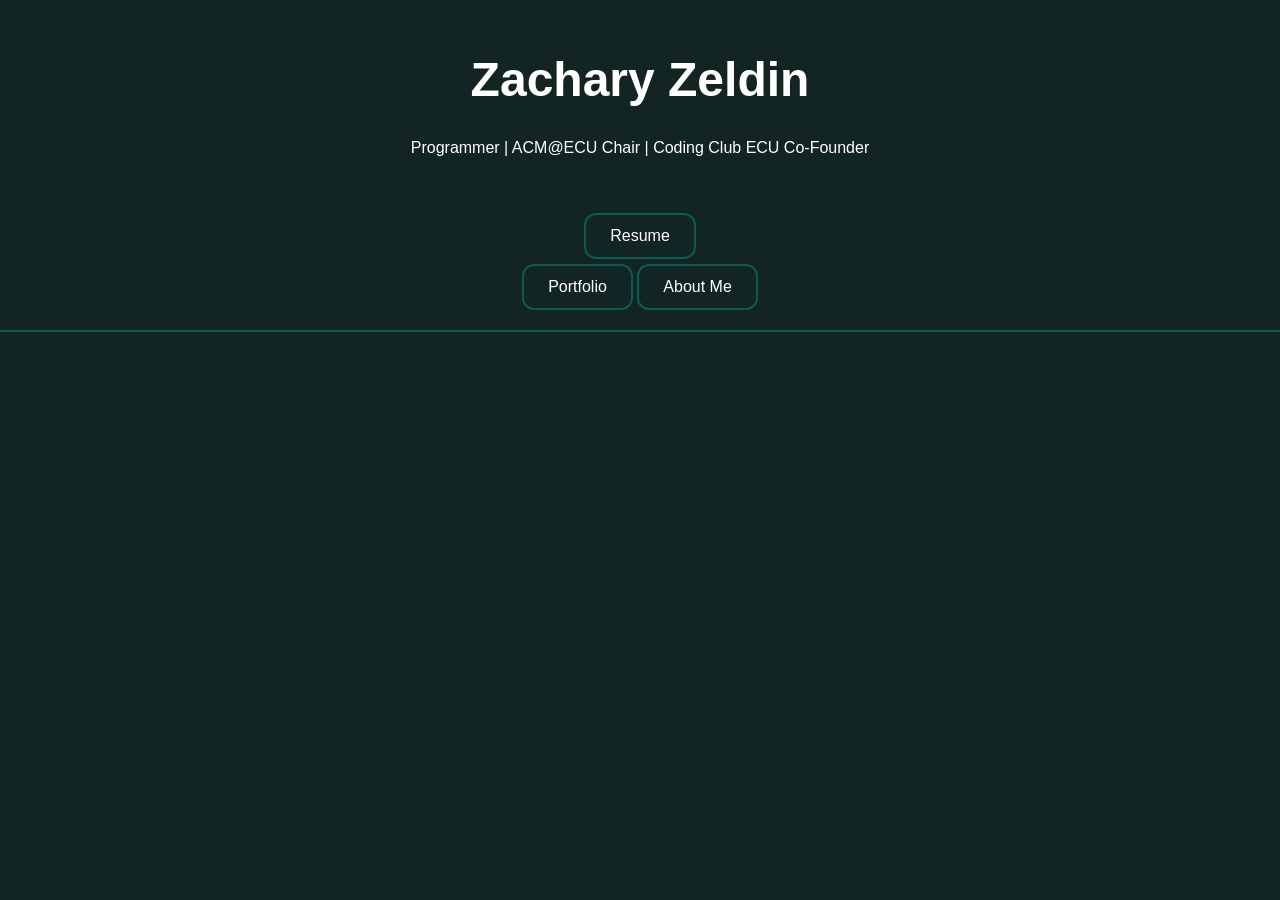
<file: index.html>
<!DOCTYPE html>
<html lang="en">
    <head>
        <link rel="stylesheet" href="styles.css">
        <meta charset="UTF-8">
        <meta name="viewport" content="width=device-width, initial-scale=1.0">
        <title>Zachary Zeldin - Portfolio</title>
    </head>

    <body>

        <main>
            <h1>Zachary Zeldin</h1>
            <p>Programmer | ACM@ECU Chair | Coding Club ECU Co-Founder</p>
        </main>

        <nav>
            <a href="files/ZacharyZeldinResume.pdf" download>Resume</a>
            <div>
                <button id="portfolioButton" type="button">Portfolio</button>
                <button id="aboutMeButton" type="button">About Me</button>
            </div>
        </nav>

        <div id="content-wrapper">
            
            <div id="portfolio" class="hidden">

            </div>
            <div id="aboutMe" class="hidden">

            </div>
        </div>

        <script src="logic.js"></script>
        
    </body>
</html>
</file>
<file: styles.css>
main
{
    max-width: 900px;
    margin: 0 auto;
    padding: 20px 20px;
}

:root
{
    --bg-primary: #132522;
    --bg-secondary: #2a2a2a;
    --text-primary: #ffffff;
    --text-secondary: #b0b0b0;
    --accent: #0a5c52;
    --accent-hover: #0d7a6d;
}

body
{
    background-color: var(--bg-primary);
    color: var(--text-primary);
    font-family: Arial, sans-serif;
    margin: 0;
}

nav
{
    max-width: 900px;
    margin: 0px auto;
    padding: 20px;
    display: flex;
    flex-direction: column;
    gap: 5px;
    align-items: center;
}

nav a, nav button
{
    border: 2px solid var(--accent);
    padding: 12px 24px;
    border-radius: 12px;
    text-decoration: none;
    color: var(--text-primary);
    display: inline-block;
    font-family: inherit;
    font-size: inherit;
    background-color: var(--bg-primary);
}

nav a:hover, nav button:hover
{
    border-color: var(--accent-hover);
    background-color: var(--accent);
}

main h1
{
    text-align: center;
    font-size: 48px;
}

main p
{
    text-align: center;
}

#content-wrapper
{
    border-top: 2px solid var(--accent);
    padding-top: 0;
    padding-bottom: 0;
    transition: padding 0.3s ease;
}

#content-wrapper.expanded
{
    border-bottom: 2px solid var(--accent);
    padding-top: 30px;
    padding-bottom: 30px;
}

.hidden
{
    display: none;
}
</file>
